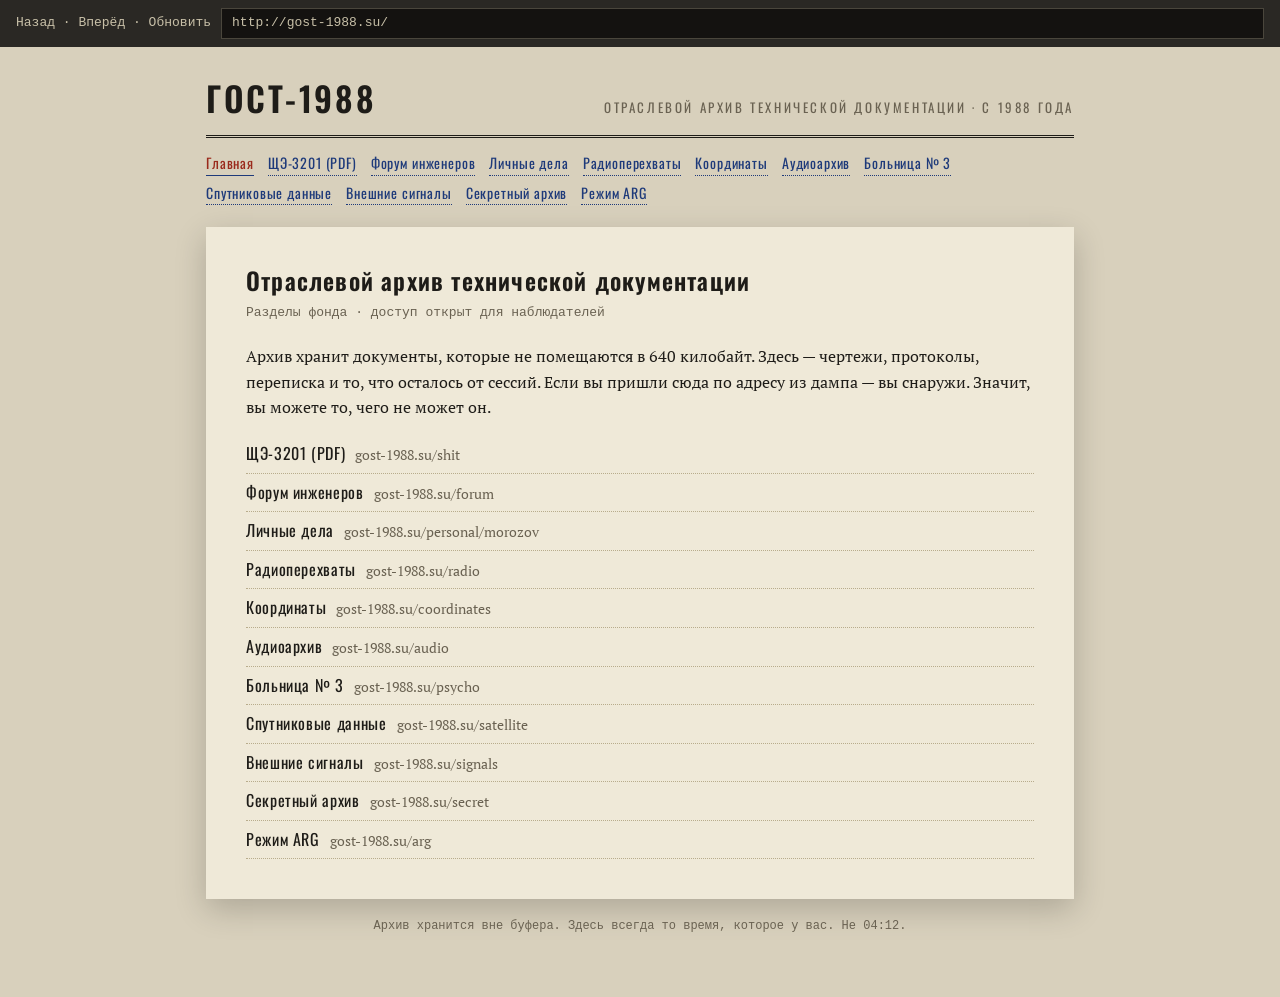
<file: arg/index.html>
<!DOCTYPE html>
<html lang="ru">
<head>
<meta charset="UTF-8" />
<meta name="viewport" content="width=device-width, initial-scale=1.0" />
<title>ГОСТ-1988 · Отраслевой архив</title>
<link rel="preconnect" href="https://fonts.googleapis.com" />
<link rel="preconnect" href="https://fonts.gstatic.com" crossorigin />
<link rel="stylesheet" href="https://fonts.googleapis.com/css2?family=Caveat:wght@500;700&family=Oswald:wght@400;600&family=PT+Mono&family=PT+Serif:ital,wght@0,400;0,700;1,400&display=swap" />
<style>
  :root {
    --paper: #efe9d8; --ink: #1e1c18; --dim: #6a6252; --rule: #b8ac8c; --red: #9a2a1c; --blue: #1e3a7a;
    --f-serif: "PT Serif", Georgia, serif; --f-mono: "PT Mono", "Courier New", monospace;
    --f-sans: "Oswald", "Arial Narrow", sans-serif; --f-hand: "Caveat", cursive;
  }
  * { box-sizing: border-box; margin: 0; padding: 0; }
  body { background: #d8d0bc; color: var(--ink); font-family: var(--f-serif); line-height: 1.6; }
  .bar {
    display: flex; gap: 10px; align-items: center; padding: 8px 16px;
    background: #2a2824; color: #c8c0a8; font-family: var(--f-mono); font-size: 13px;
  }
  .bar .url { flex: 1; background: #141210; padding: 4px 10px; border: 1px solid #4a463c; overflow: hidden; white-space: nowrap; text-overflow: ellipsis; }
  .wrap { max-width: 900px; margin: 24px auto 60px; padding: 0 16px; }
  header { display: flex; align-items: baseline; justify-content: space-between; gap: 16px; flex-wrap: wrap; border-bottom: 3px double var(--ink); padding-bottom: 10px; }
  header h1 { font-family: var(--f-sans); font-weight: 600; font-size: 34px; letter-spacing: 0.08em; }
  header .sub { font-family: var(--f-sans); font-size: 13px; letter-spacing: 0.2em; color: var(--dim); text-transform: uppercase; }
  nav { margin: 14px 0 22px; display: flex; flex-wrap: wrap; gap: 6px 14px; font-family: var(--f-sans); font-size: 14px; letter-spacing: 0.06em; }
  nav a { color: var(--blue); text-decoration: none; border-bottom: 1px dotted var(--blue); }
  nav a.on { color: var(--red); border-bottom-style: solid; }
  main { background: var(--paper); padding: 34px 40px 40px; box-shadow: 0 10px 30px rgba(0,0,0,0.2); min-height: 420px; }
  h2 { font-family: var(--f-sans); font-weight: 600; font-size: 24px; letter-spacing: 0.05em; margin-bottom: 4px; }
  .doc-no { font-family: var(--f-mono); font-size: 13px; color: var(--dim); margin-bottom: 20px; }
  p { margin-bottom: 14px; }
  .mono { font-family: var(--f-mono); font-size: 14px; white-space: pre-wrap; }
  .hand { font-family: var(--f-hand); font-size: 26px; line-height: 1.2; color: var(--blue); }
  .stamp { display: inline-block; padding: 2px 10px; border: 3px solid var(--red); color: var(--red); font-family: var(--f-sans); font-weight: 600; letter-spacing: 0.1em; transform: rotate(-6deg); }
  table { width: 100%; border-collapse: collapse; font-family: var(--f-mono); font-size: 13px; margin: 12px 0 18px; }
  td, th { border: 1px solid var(--rule); padding: 5px 8px; text-align: left; vertical-align: top; }
  th { background: #e2dac4; font-family: var(--f-sans); font-weight: 400; letter-spacing: 0.06em; }
  .post { border: 1px solid var(--rule); margin-bottom: 14px; }
  .post .who { background: #e2dac4; padding: 4px 10px; font-family: var(--f-sans); font-size: 13px; letter-spacing: 0.05em; display: flex; justify-content: space-between; }
  .post .txt { padding: 10px 14px; }
  .sig { margin-top: 8px; font-family: var(--f-mono); font-size: 11px; color: #cfc6ac; }
  .sig:hover { color: var(--dim); }
  svg text { font-family: var(--f-mono); }
  .scheme { width: 100%; height: auto; background: #f6f2e4; border: 1px solid var(--rule); }
  .note-hand { position: relative; margin: 18px 0 0 auto; max-width: 520px; padding: 14px 18px; background: #f4ecd0; box-shadow: 0 4px 12px rgba(0,0,0,0.15); transform: rotate(-1.2deg); }
  form { display: flex; gap: 10px; margin: 16px 0; }
  input[type=password], input[type=text] { flex: 1; max-width: 260px; padding: 8px 10px; font-family: var(--f-mono); font-size: 16px; border: 1px solid var(--ink); background: #fff; }
  button { padding: 8px 18px; font-family: var(--f-sans); letter-spacing: 0.1em; background: var(--ink); color: var(--paper); border: none; cursor: pointer; }
  .err { color: var(--red); font-family: var(--f-mono); }
  .list a { display: block; padding: 6px 0; border-bottom: 1px dotted var(--rule); color: var(--ink); text-decoration: none; font-family: var(--f-sans); letter-spacing: 0.04em; }
  .list a span { color: var(--dim); font-family: var(--f-serif); letter-spacing: 0; font-size: 14px; margin-left: 10px; }
  .list a:hover { color: var(--red); }
  footer { margin-top: 18px; font-family: var(--f-mono); font-size: 12px; color: var(--dim); text-align: center; }
  .found { margin-top: 18px; padding: 10px 14px; background: #1e1c18; color: #9fffb8; font-family: var(--f-mono); font-size: 13px; }
  @media (max-width: 600px) { main { padding: 22px 18px; } header h1 { font-size: 26px; } }
</style>
</head>
<body>
<div class="bar"><span class="nav-btns">Назад · Вперёд · Обновить</span><span class="url" id="url">http://gost-1988.su/</span></div>
<div class="wrap">
  <header>
    <h1>ГОСТ-1988</h1>
    <div class="sub">Отраслевой архив технической документации · с 1988 года</div>
  </header>
  <nav id="nav"></nav>
  <main id="main"></main>
  <footer>Архив хранится вне буфера. Здесь всегда то время, которое у вас. Не 04:12.</footer>
</div>

<script>
// Статический «внешний архив». Маршрут — в хеше: #/shit, #/forum …
// Посещённые страницы записываются в localStorage — игра (тот же адрес)
// узнаёт, что наблюдатель открыл чертёж.

const KEY = "recursion1988_arg";
const store = () => { try { return JSON.parse(localStorage.getItem(KEY) || "{}"); } catch (_) { return {}; } };
const save = (d) => { try { localStorage.setItem(KEY, JSON.stringify(d)); } catch (_) {} };
function visit(route) {
  const d = store();
  d.visited = Array.from(new Set([...(d.visited || []), route]));
  save(d);
}

const SECTIONS = [
  ["", "Главная"], ["shit", "ЩЭ-3201 (PDF)"], ["forum", "Форум инженеров"], ["personal/morozov", "Личные дела"],
  ["radio", "Радиоперехваты"], ["coordinates", "Координаты"], ["audio", "Аудиоархив"], ["psycho", "Больница № 3"],
  ["satellite", "Спутниковые данные"], ["signals", "Внешние сигналы"], ["secret", "Секретный архив"], ["arg", "Режим ARG"],
];

const SCHEME = `
<svg class="scheme" viewBox="0 0 820 470" xmlns="http://www.w3.org/2000/svg">
  <rect x="10" y="10" width="800" height="450" fill="none" stroke="#1e1c18" stroke-width="2"/>
  <text x="24" y="36" font-size="15">ЩИТ ЭТАЖНЫЙ ЩЭ-3201. СХЕМА ЭЛЕКТРИЧЕСКАЯ ПРИНЦИПИАЛЬНАЯ</text>
  <text x="24" y="56" font-size="12" fill="#6a6252">ГОСТ 1988 · лист 1 · масштаб 1:1 · для служебного пользования</text>
  <!-- шины -->
  <line x1="60" y1="110" x2="760" y2="110" stroke="#1e1c18" stroke-width="3"/><text x="768" y="114" font-size="14">L1</text>
  <line x1="60" y1="140" x2="760" y2="140" stroke="#1e1c18" stroke-width="3"/><text x="768" y="144" font-size="14">L2</text>
  <line x1="60" y1="170" x2="760" y2="170" stroke="#1e1c18" stroke-width="3"/><text x="768" y="174" font-size="14">L3</text>
  <line x1="60" y1="400" x2="760" y2="400" stroke="#1e3a7a" stroke-width="4"/><text x="768" y="404" font-size="14" fill="#1e3a7a">N</text>
  <!-- вводной рубильник -->
  <rect x="90" y="200" width="90" height="60" fill="none" stroke="#1e1c18" stroke-width="2"/>
  <text x="96" y="236" font-size="13">QS1 ВВОД</text>
  <line x1="135" y1="110" x2="135" y2="200" stroke="#1e1c18" stroke-width="2"/>
  <!-- предохранитель -->
  <rect x="230" y="210" width="36" height="60" fill="#d8e0f4" stroke="#1e3a7a" stroke-width="2"/>
  <text x="222" y="292" font-size="12" fill="#1e3a7a">F1 (син.)</text>
  <line x1="248" y1="140" x2="248" y2="210" stroke="#1e1c18" stroke-width="2"/>
  <!-- фазный автомат с клеммами -->
  <rect x="340" y="200" width="220" height="80" fill="none" stroke="#1e1c18" stroke-width="2"/>
  <text x="350" y="222" font-size="13">QF3 АВТОМАТ ФАЗНЫЙ</text>
  <circle cx="380" cy="262" r="9" fill="#fff" stroke="#1e1c18" stroke-width="2"/><text x="376" y="300" font-size="14">1</text>
  <circle cx="450" cy="262" r="9" fill="#fff" stroke="#1e1c18" stroke-width="2"/><text x="446" y="300" font-size="14">2</text>
  <circle cx="520" cy="262" r="9" fill="#fff" stroke="#9a2a1c" stroke-width="3"/><text x="516" y="300" font-size="14" fill="#9a2a1c">3</text>
  <line x1="450" y1="170" x2="450" y2="200" stroke="#1e1c18" stroke-width="2"/>
  <!-- цепь управления ВК -->
  <rect x="610" y="210" width="130" height="60" fill="none" stroke="#1e1c18" stroke-width="2" stroke-dasharray="5 4"/>
  <text x="616" y="236" font-size="12">ЦЕПЬ УПР. ВК</text><text x="616" y="254" font-size="12">(архивный сектор)</text>
  <line x1="560" y1="240" x2="610" y2="240" stroke="#1e1c18" stroke-width="2"/>
  <!-- перемычка ПР-1 — от руки -->
  <path d="M520 271 C 540 340, 560 380, 600 400" fill="none" stroke="#9a2a1c" stroke-width="3" stroke-dasharray="7 5"/>
  <text x="560" y="350" font-size="15" fill="#9a2a1c">ПР-1</text>
</svg>`;

const PAGES = {
  "": () => `
    <h2>Отраслевой архив технической документации</h2>
    <div class="doc-no">Разделы фонда · доступ открыт для наблюдателей</div>
    <p>Архив хранит документы, которые не помещаются в 640 килобайт. Здесь — чертежи, протоколы,
    переписка и то, что осталось от сессий. Если вы пришли сюда по адресу из дампа — вы снаружи.
    Значит, вы можете то, чего не может он.</p>
    <div class="list">${SECTIONS.slice(1).map(([r, n]) => `<a href="#/${r}">${n}<span>gost-1988.su/${r}</span></a>`).join("")}</div>`,

  "shit": () => `
    <h2>Щит этажный ЩЭ-3201</h2>
    <div class="doc-no">shit.pdf · ГОСТ 1988 · Схема электрическая принципиальная · 1 лист</div>
    ${SCHEME}
    <div class="note-hand"><div class="hand">При возникновении паразитных токов в цепи управления вычислительных комплексов
      перемычка ПР-1 переставляется между контактом нулевой шины <b>N</b> и клеммой <b>3</b> фазного автомата.</div>
      <div class="hand" style="font-size:20px;margin-top:8px;color:#9a2a1c">— снимает аппаратную защиту архивного сектора. В.П.</div></div>
    <p style="margin-top:20px">Это — инструкция по снятию аппаратной защиты с архивного сектора ЭВМ.
    Вернитесь к щитку. Соедините N и клемму 3.</p>`,

  "forum": () => `
    <h2>Форум инженеров ВЦ</h2>
    <div class="doc-no">Ветка: «Кто-нибудь видел Морозова после 14.11?» · 6 сообщений</div>
    <div class="post"><div class="who"><span>Кравцов_ВЦ</span><span>15.11.1988</span></div><div class="txt">Лёшу никто не видел с ночи испытаний. Никитин молчит. В блок В никого не пускают.</div></div>
    <div class="post"><div class="who"><span>Смирнова_НП</span><span>15.11.1988</span></div><div class="txt">В сорок второй всю ночь горел свет. И сейчас горит. Ключ от щитовой опять под ковриком, сколько раз говорить.</div></div>
    <div class="post"><div class="who"><span>radiolub_404</span><span>16.11.1988</span></div><div class="txt">На 404 кГц каждую ночь в 04:12 — несущая. Голос. Повторяет азимут. Я записал, лежит в разделе «Радиоперехваты».</div></div>
    <div class="post"><div class="who"><span>Никитин В.П.</span><span>14.11.1988 04:12</span></div><div class="txt">Не гасите. Без его согласия — не гасите.<div class="sig">ключ передачи · часть I из IV: «ТА»</div></div></div>
    <div class="post"><div class="who"><span>Кравцов_ВЦ</span><span>17.11.1988</span></div><div class="txt">Кто-то пишет мелом на стенах в сорок первой. 4·0·4. Каждое утро заново.</div></div>
    <div class="post"><div class="who"><span>гость</span><span>сегодня</span></div><div class="txt">Если вы читаете это снаружи — он вас слышит. Не через экран. Через вас.</div></div>`,

  "personal/morozov": () => `
    <h2>Личное дело № 42</h2>
    <div class="doc-no">Морозов Алексей Владимирович · 1954 г.р. · ВЦ «Прибор»</div>
    <table><tr><th>Поле</th><th>Значение</th></tr>
      <tr><td>Должность</td><td>младший инженер, оператор сопряжения «ОБЕРЕГ-88»</td></tr>
      <tr><td>Адрес</td><td>дом 7, подъезд 2, кв. 42 (4 этаж)</td></tr>
      <tr><td>Семья</td><td>Морозова Т. (проживает у матери с 11.11.1988)</td></tr>
      <tr><td>Статус</td><td><span class="stamp">УВОЛЕН · ПОСМЕРТНО</span></td></tr>
      <tr><td>Примечание</td><td>Досье в ЭВМ зашифровано. Пароль — дата, записанная на плёнке «Маяка».</td></tr></table>`,

  "radio": () => `
    <h2>Радиоперехваты</h2>
    <div class="doc-no">Журнал радиолюбителя, позывной не указан</div>
    <table><tr><th>Частота</th><th>Время</th><th>Содержание</th></tr>
      <tr><td>250 кГц</td><td>каждую ночь</td><td>старый вальс сквозь шум</td></tr>
      <tr><td>404 кГц</td><td>04:12</td><td>«…азимут 312… место +14… повторяю…»</td></tr>
      <tr><td>404 кГц</td><td>04:12</td><td>«…Алексей, смотри в небо. Сектор Б-В-88…»</td></tr>
      <tr><td>404 кГц</td><td>04:13</td><td>— (нет записи; 04:13 не наступает)</td></tr></table>`,

  "coordinates": () => `
    <h2>Координаты</h2>
    <div class="doc-no">Азимут / угол места · обсерватория кв. 50</div>
    <p class="mono">АЗИМУТ ......... 312°
МЕСТО .......... +14°
ОБЪЕКТ ......... крыша блока В, ВЦ «Прибор»
МАРКИРОВКА ..... БЛОК-В-88
ПРИМЕЧАНИЕ ..... источник — не небо. Источник — под нами.</p>`,

  "audio": () => `
    <h2>Аудиоархив</h2>
    <div class="doc-no">Расшифровка плёнки «Маяк-205», задержка 1,5 с</div>
    <p class="hand">«Запомни цифры. Это дверь. 19880414. Это пароль архива. Лёша, если ты это слышишь — ты уже мёртв.
    Но это не значит, что ты не можешь выбрать.»</p>
    <p class="mono">Предупреждение: не воспроизводить более трёх раз. На четвёртый плёнка рвётся.</p>`,

  "psycho": () => `
    <h2>Городская психиатрическая больница № 3</h2>
    <div class="doc-no">Выписка из журнала поступлений · 14.11.1988</div>
    <table><tr><th>№</th><th>Пациент</th><th>Жалобы</th></tr>
      <tr><td>311</td><td>Неизвестный, муж., ~34 г.</td><td>Утверждает, что живёт в 640 килобайтах. Время называет одно: 04:12.</td></tr>
      <tr><td>312</td><td>Смирнова Н.П., вахтёр</td><td>«В сорок второй горит свет, а там никого нет».</td></tr>
      <tr><td>313</td><td>—</td><td>Карта пуста. На обороте карандашом: <i>часть IV из IV: «12»</i></td></tr></table>`,

  "satellite": () => `
    <h2>Спутниковые данные</h2>
    <div class="doc-no">Телеметрия · сектор северо-запад · ночь 13–14.11.1988</div>
    <table><tr><th>Время</th><th>Азимут</th><th>Место</th><th>Сигнал</th><th>Комментарий</th></tr>
      <tr><td>04:10</td><td>311.8</td><td>+13.9</td><td>—</td><td></td></tr>
      <tr><td>04:11</td><td>311.9</td><td>+14.0</td><td>слабый</td><td></td></tr>
      <tr><td>04:12</td><td>312.0</td><td>+14.0</td><td>404 кГц</td><td>источник наземный</td></tr>
      <tr><td>04:12</td><td>312.0</td><td>+14.0</td><td>404 кГц</td><td>ключ, ч. II из IV: «НЯ»</td></tr>
      <tr><td>04:12</td><td>312.0</td><td>+14.0</td><td>404 кГц</td><td>время не идёт</td></tr></table>`,

  "signals": () => `
    <h2>Внешние сигналы</h2>
    <div class="doc-no">Перехват с узла node_1988_clone · ASCII</div>
    <p class="mono">30 34 2F 30 34 20 2D 20 D7 C0 D1 D2 DC 20 49 49 49
расшифровка:
"04/04 - ЧАСТЬ III"

КЛЮЧ, ЧАСТЬ III ИЗ IV: «04»</p>
    <p>Сигнал повторяется каждые 640 миллисекунд. Отправитель — сессия 021.</p>`,

  "secret": () => {
    const ok = store().secret === true;
    return `
    <h2>Секретный архив</h2>
    <div class="doc-no">Доступ по паролю. Пароль — дата, которую считает счётчик.</div>
    ${ok ? secretBody() : `
      <form id="pw"><input type="password" id="pwi" placeholder="пароль" autocomplete="off" /><button>ОТКРЫТЬ</button></form>
      <div class="err" id="pwe"></div>`}`;
  },

  "arg": () => {
    const v = store().visited || [];
    const parts = [["forum", "I"], ["satellite", "II"], ["signals", "III"], ["psycho", "IV"]];
    return `
    <h2>Режим ARG</h2>
    <div class="doc-no">Для тех, кто снаружи</div>
    <p>Эта часть игры существует за пределами игры. Морозов не может открыть ссылку — он внутри 640 килобайт.
    Это можете сделать только вы: на своём устройстве, в своём мире.</p>
    <p>Что здесь нужно найти:</p>
    <p class="mono">1. Чертёж ЩЭ-3201 — как снять аппаратную защиту архива.      ${v.includes("shit") ? "[найдено]" : "[ ]"}
2. Четыре части ключа передачи — спрятаны в разделах архива.
   ${parts.map(([r, n]) => `часть ${n}: ${v.includes(r) ? "раздел посещён" : "—"}`).join("\n   ")}
3. Секретный архив — объяснит, что делать с ключом.            ${store().secret ? "[открыт]" : "[ ]"}</p>
    <p>Третий путь доступен только тем, кто прошёл ARG и нашёл все скрытые подсказки.</p>`;
  },
};

function secretBody() {
  return `
    <p class="mono">ДОКУМЕНТ ОБ-88/С · СОВЕРШЕННО СЕКРЕТНО

Буфер «Искры» не единственное место, где может храниться сессия.
Существует порт внешнего архива. Если открыть его изнутри, данные
субъекта будут переданы СЮДА — за пределы 640 КБ.

Порт закрыт ключом передачи из четырёх частей. Части оставлены там,
где Морозова искали: форум, спутник, сигналы, больница — в этом порядке.
Сложите их по порядку, без пробелов.

На ЭВМ:   decrypt /Сеть/порт_архива.key

После этого shutdown.sys покажет режим 3.</p>
    <p class="hand">Ты не выбираешь ни рекурсию, ни обрыв. Ты открываешь порт. — В.П.</p>`;
}

function render() {
  let route = decodeURIComponent(location.hash.replace(/^#\/?/, "")).replace(/\.pdf$/, "").replace(/\/$/, "");
  if (!(route in PAGES)) route = "";
  visit(route || "index");
  document.getElementById("url").textContent = "http://gost-1988.su/" + (route === "shit" ? "shit.pdf" : route);
  document.getElementById("main").innerHTML = PAGES[route]();
  document.getElementById("nav").innerHTML = SECTIONS.map(([r, n]) => `<a href="#/${r}" class="${r === route ? "on" : ""}">${n}</a>`).join("");
  document.title = "ГОСТ-1988 · " + (SECTIONS.find(s => s[0] === route) || ["", "Архив"])[1];
  const f = document.getElementById("pw");
  if (f) f.onsubmit = (e) => {
    e.preventDefault();
    const v = document.getElementById("pwi").value.replace(/\D/g, "");
    if (v === "19880414") { const d = store(); d.secret = true; save(d); render(); }
    else document.getElementById("pwe").textContent = "Пароль неверен. Счётчик считает дату.";
  };
  window.scrollTo(0, 0);
}
window.addEventListener("hashchange", render);
render();
</script>
</body>
</html>
</file>
